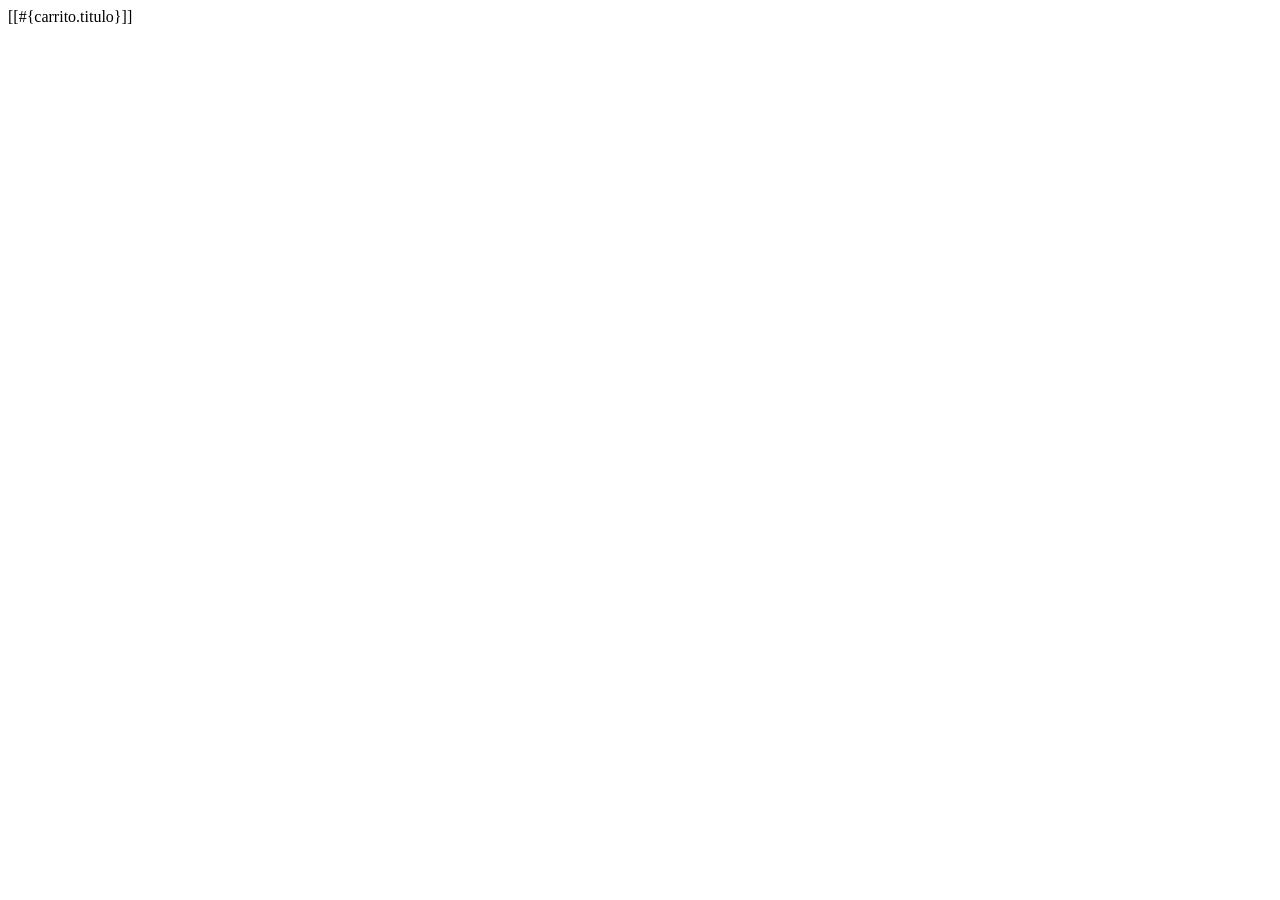
<file: src/main/resources/templates/indexCarrito.html>
<!DOCTYPE html>
<!--
Click nbfs://nbhost/SystemFileSystem/Templates/Licenses/license-default.txt to change this license
Click nbfs://nbhost/SystemFileSystem/Templates/Other/html.html to edit this template
-->
<html>
    <head>
        <title>TechShop</title>
        <meta charset="UTF-8">
    </head>
    <body>
        [[#{carrito.titulo}]]
    </body>
</html>
</file>
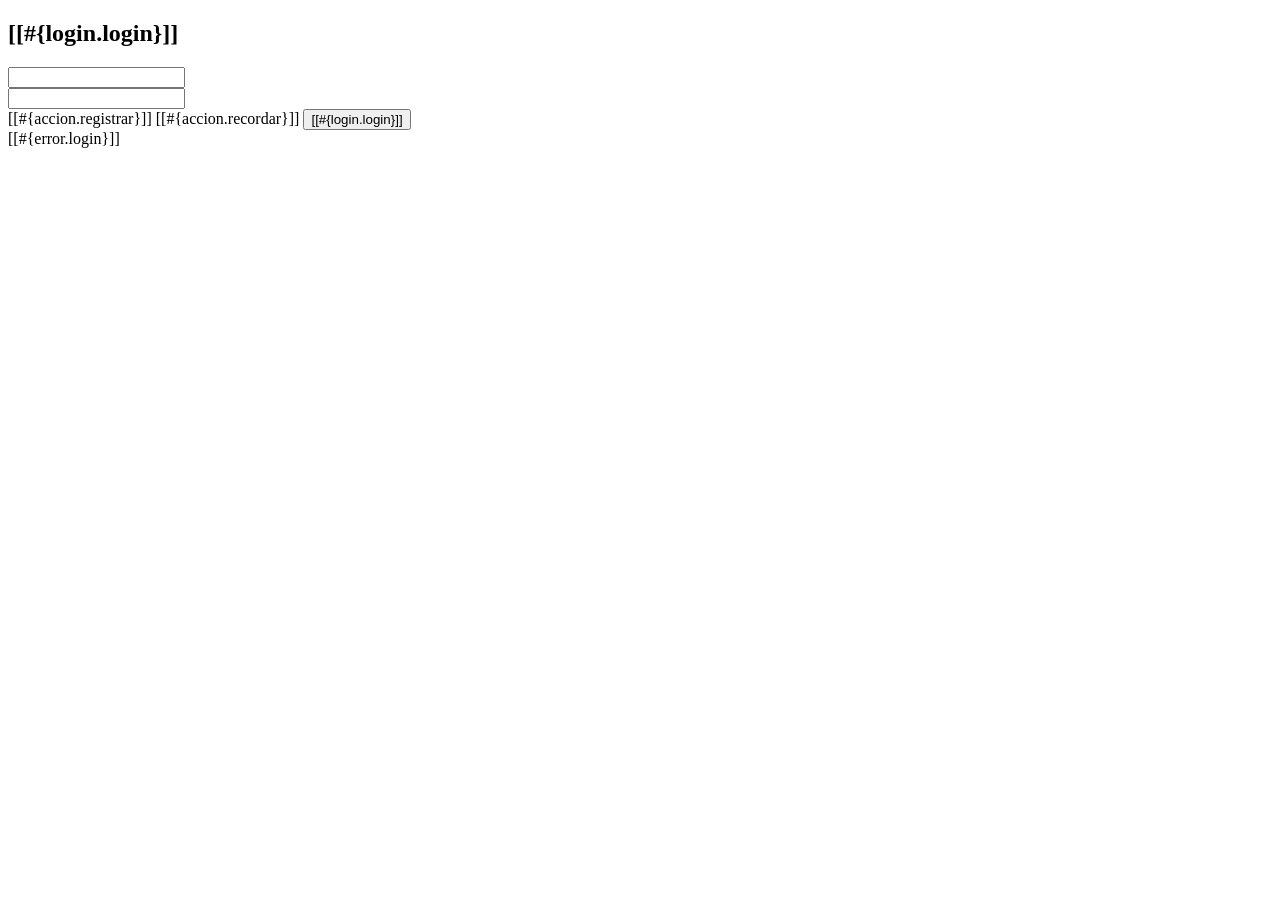
<file: src/main/resources/templates/login.html>
<!DOCTYPE html>
<html xmlns="http://www.w3.org/1999/xhtml"
      xmlns:th="http://www.thymeleaf.org"
      xmlns:sec="http://www.thymeleaf.org/thymeleaf-extras-springsecurity6">
    <head th:replace="~{general/fragmentos :: head}"/>
    <body>
        <header th:replace="~{general/fragmentos :: header}"/>
        <div class="row my-5">
            <div class="col-md-4 offset-md-4">
                <div class="card">
                    <div class="card-header bg-success text-white text-center">
                        <h2>[[#{login.login}]]</h2>
                    </div>
                    <div class="card-body">
                        <form method="POST" th:action="@{/login}">
                            <!-- Formulario y campos -->
                            <div class="row my-3">
                                <label for="username" class="col-md-1 my-auto"><i class="fas fa-user-lock"></i></label>
                                <div class="col-md-11 my-auto">
                                    <input class="form-control" id="username" type="text" name="username" th:placeholder="#{login.username}"/>
                                </div>
                            </div>
                            <div class="row my-3">
                                <label for="password" class="col-md-1 my-auto"><i class="fas fa-key"></i></label>
                                <div class="col-md-11 my-auto">
                                    <input class="form-control" id="password" type="password" name="password" th:placeholder="#{login.password}"/>
                                </div>
                            </div>                            
                            <!-- Botones y enlaces -->
                            <div class="d-flex justify-content-around mt-4">
                                <!-- Enlace de registro (con estilo de botón) -->
                                <a th:href="@{/registro/nuevo}" class="btn btn-primary"><i class="fas fa-user-plus"></i> [[#{accion.registrar}]]</a>                                
                                <!-- Enlace para recordar contraseña -->
                                <a th:href="@{/registro/recordar}" class="btn btn-info"><i class="fas fa-envelope"></i> [[#{accion.recordar}]]</a>                                
                                <!-- Botón para enviar el formulario -->
                                <button class="btn btn-success" type="submit"><i class="fas fa-sign-in-alt"></i> [[#{login.login}]]</button>
                            </div>
                        </form>
                    </div>
                </div>
                <!-- Manejo de Errores -->
                <div th:if="${param.error != null}" class="alert alert-danger mt-3 text-center" role="alert">
                    [[#{error.login}]]
                </div>
            </div>
        </div>
        <footer th:replace="~{general/fragmentos :: footer}"/>
    </body>
</html>
</file>
